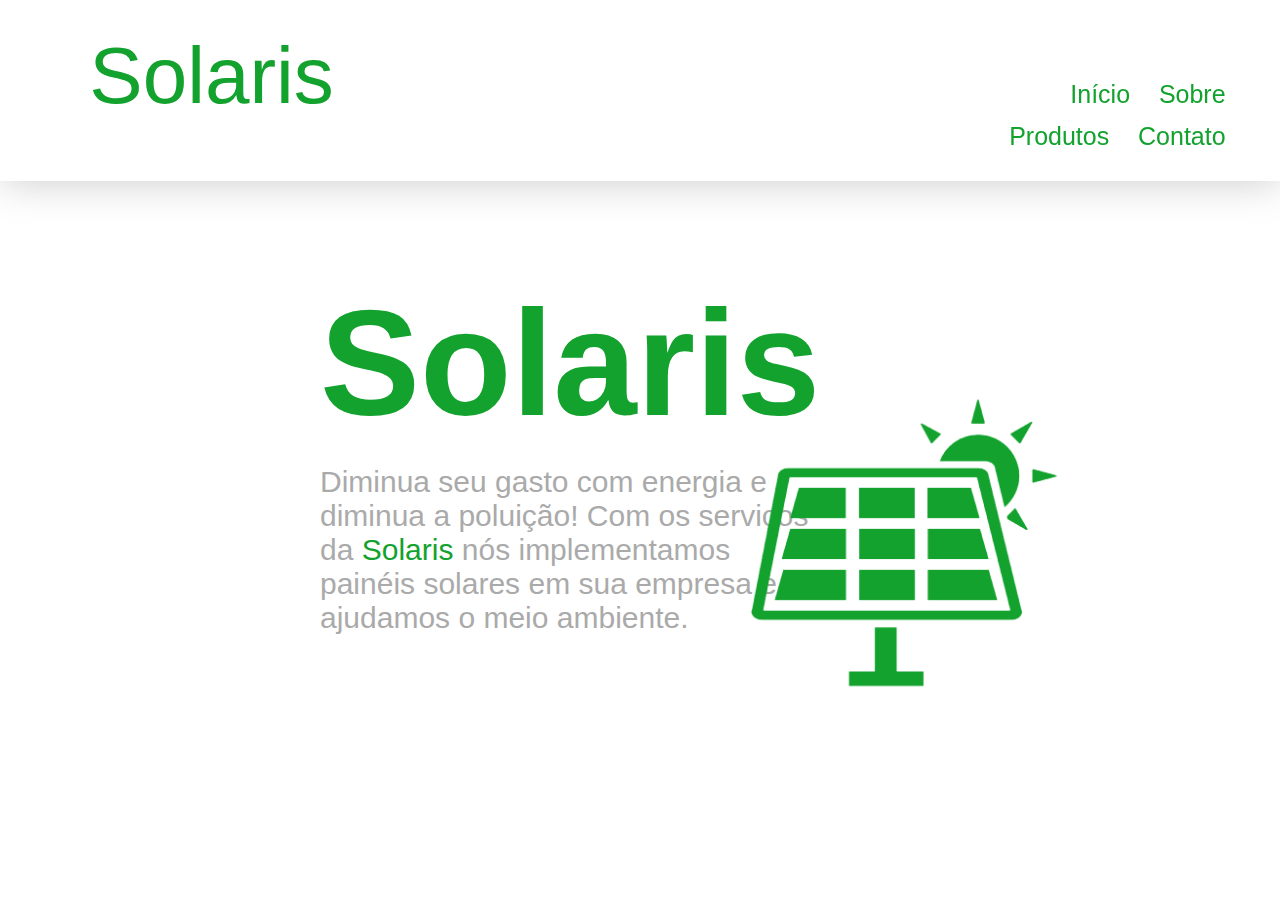
<file: index.html>
<!DOCTYPE html>
<html lang="en">
<head>
    <meta charset="UTF-8">
    <meta http-equiv="X-UA-Compatible" content="IE=edge">
    <meta name="viewport" content="width=device-width, initial-scale=1.0">
    <title>Página Inicial</title>
    <link rel="stylesheet" href="CSS/index.css">
</head>
<body>
    <header>
        <div class="center">
            <div class="menu">
                <a href="index.html" id="logo">Solaris</a>
                <a href="index.html">Início</a>
                <a href="about.html">Sobre</a>
                <a href="products.html">Produtos</a>
                <a href="contact.html">Contato</a>
            </div>
        </div>
    </header>
    <main>
        <div class="conteudo">
            <h1>Solaris</h1>
            <p>Diminua seu gasto com energia e diminua a poluição! Com os serviços da <span style="color: #12a22d;">Solaris</span> nós implementamos painéis solares em sua empresa e ajudamos o meio ambiente.</p>
        </div>
        <div class="vetor"><img src="assets/vetor.png" width="400"></div>
    </main>
    <footer>
        
    </footer>
</body>
</html>
</file>
<file: CSS/index.css>
*{
    margin: 0;
    padding: 0;
    box-sizing: border-box;
    font-family: -apple-system, BlinkMacSystemFont, 'Segoe UI', Roboto, Oxygen, Ubuntu, Cantarell, 'Open Sans', 'Helvetica Neue', sans-serif;
}

body{
    background-color: #ffffff
}

#logo {
    margin-right: 60%; 
    font-size: 5rem;
}

.menu {
    max-height: 9%;
    text-align: right;
    width: 100%;
    padding: 30px;
    background-color: #ffffff;
    filter: drop-shadow(1px 1px 20px rgba(0,0,0,0.2));
}

.menu a {
    max-height: 33px;
    font-size: 25px;
    text-decoration: none;
    color: #12a22d;
    margin-right: 2%;
}

.menu > a:hover{
    opacity: 40%;
    transition: 300ms;
}

.conteudo {
    background-color: rgb(255, 255, 255);
    margin-left: 25%
}

.conteudo h1 {
    margin-top: 10%;
    font-size: 150px;
    color: #12a22d
}

.conteudo p {
    margin-top: 15px;
    font-size: 30px;
    color: #aaaaaa;
    max-width: 500px;
}

.vetor {
    margin-top: -20%;
    margin-left: 55%;
}
</file>
